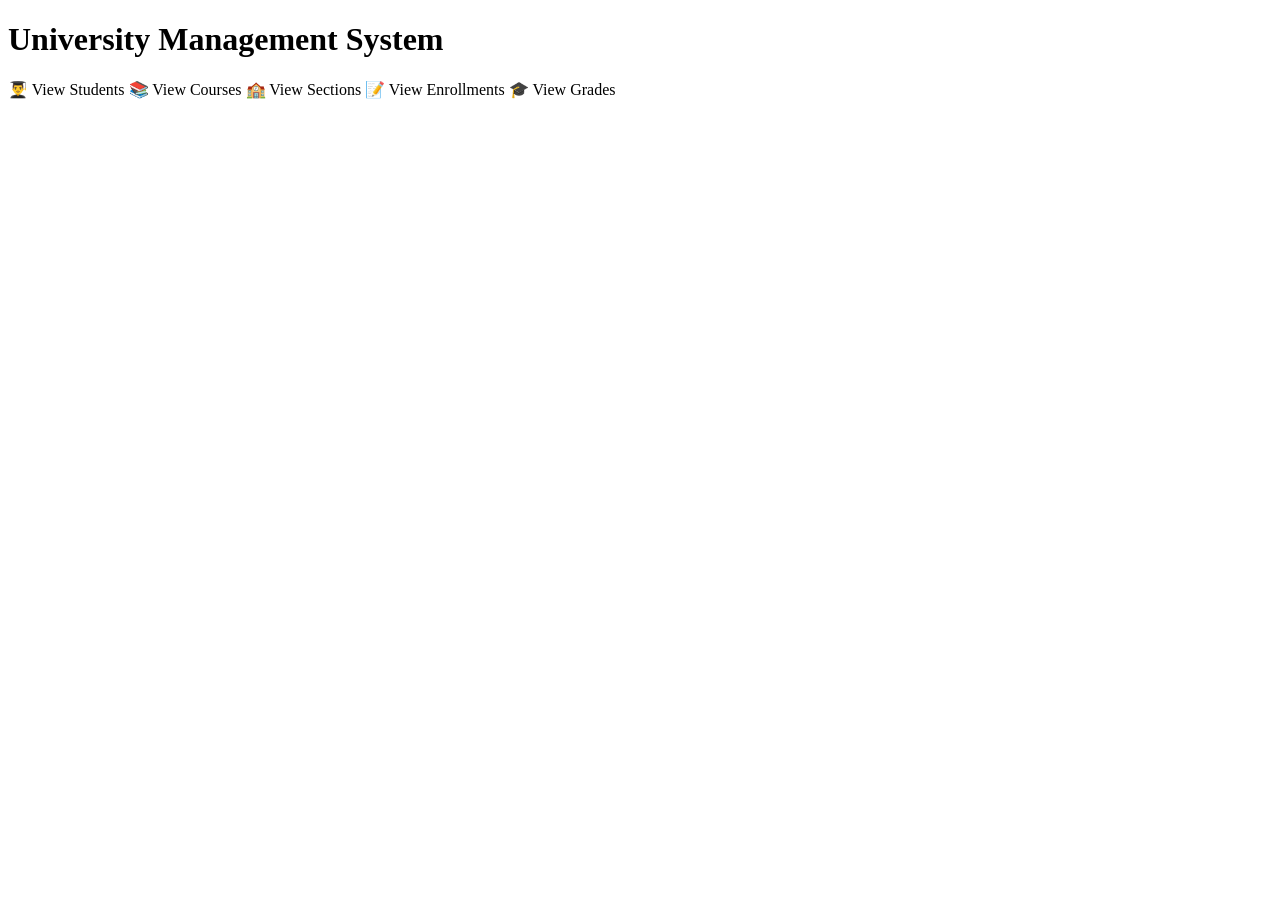
<file: backend/src/main/resources/templates/index.html>
<!DOCTYPE html>
<html xmlns:th="http://www.thymeleaf.org">
<head>
    <title>University Database - Home</title>
    <link rel="stylesheet" type="text/css" th:href="@{/style.css}">
</head>
<body>
    <div class="container">
        <h1>University Management System</h1>
        
        <div class="btn-container">
            <a th:href="@{/students}" class="btn">👨‍🎓 View Students</a>
            <a th:href="@{/courses}" class="btn">📚 View Courses</a>
            <a th:href="@{/sections}" class="btn">🏫 View Sections</a>
            <a th:href="@{/enrollments}" class="btn">📝 View Enrollments</a>
            <a th:href="@{/grades}" class="btn">🎓 View Grades</a>
        </div>
    </div>
</body>
</html>
</file>
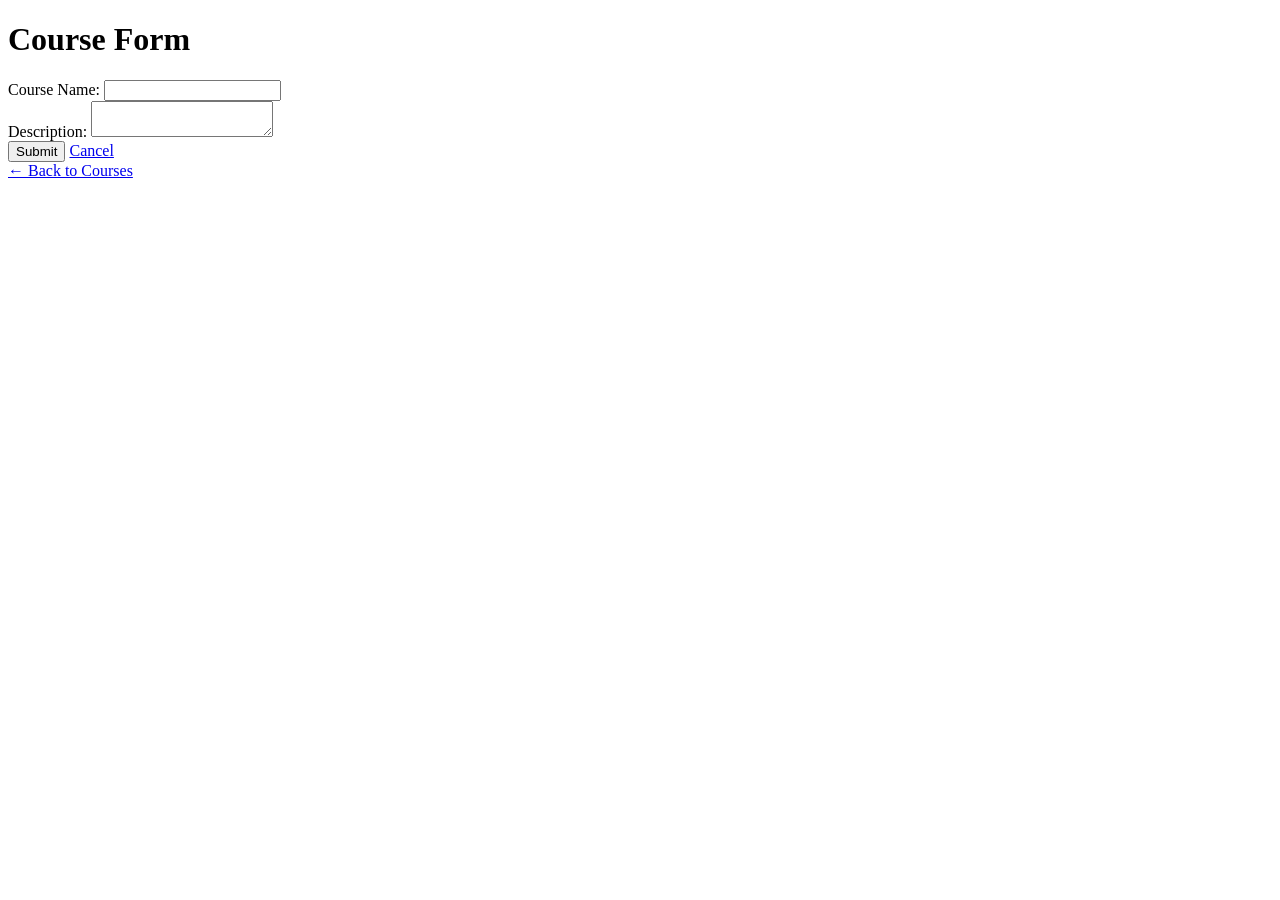
<file: backend/src/main/resources/templates/course-form.html>
<!DOCTYPE html>
<html xmlns:th="http://www.thymeleaf.org">
<head>
    <title th:text="${course.courseID == 0 ? 'Add Course' : 'Edit Course'}">Course Form</title>
    <link rel="stylesheet" type="text/css" th:href="@{/style.css}">
</head>
<body>
    <div class="container">
        <h1 th:text="${course.courseID == 0 ? '➕ Add New Course' : '✏️ Edit Course'}">Course Form</h1>
        
        <div th:if="${error}" class="alert alert-error" th:text="${error}"></div>
        
        <div class="form-container">
            <form th:action="@{${course.courseID == 0 ? '/courses/add' : '/courses/edit/' + course.courseID}}" 
                  method="post" th:object="${course}">
                
                <div class="form-group">
                    <label for="courseName">Course Name:</label>
                    <input type="text" id="courseName" name="courseName" th:value="*{courseName}" required>
                </div>
                
                <div class="form-group">
                    <label for="description">Description:</label>
                    <textarea id="description" name="description" th:text="*{description}" required></textarea>
                </div>
                
                <button type="submit" class="btn-submit" 
                        th:text="${course.courseID == 0 ? 'Add Course' : 'Update Course'}">Submit</button>
                <a href="/courses" class="btn-cancel">Cancel</a>
            </form>
        </div>
        
        <footer>
            <a href="/courses">← Back to Courses</a>
        </footer>
    </div>
</body>
</html>
</file>
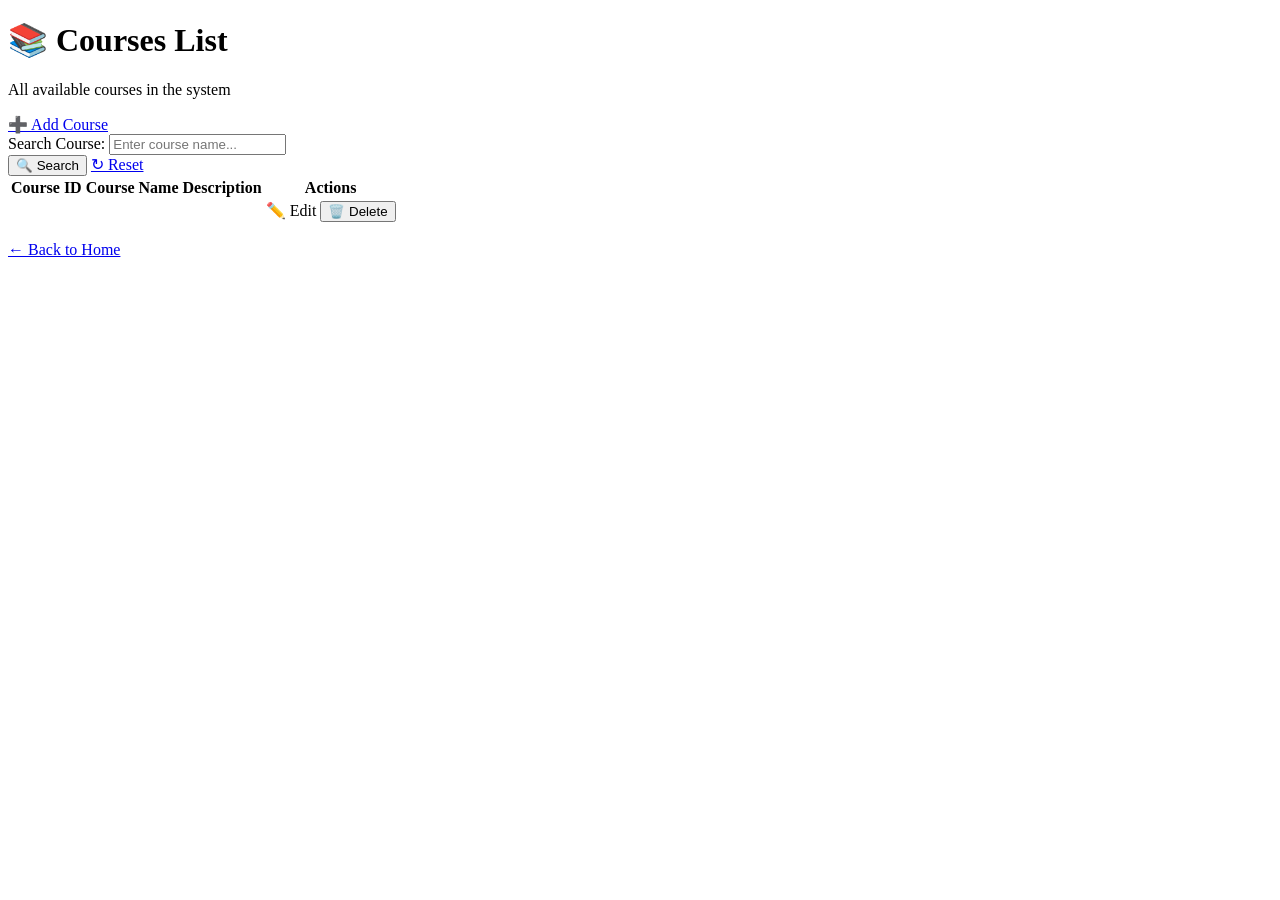
<file: backend/src/main/resources/templates/courses.html>
<!DOCTYPE html>

<html xmlns:th="http://www.thymeleaf.org">
<head>
    <title>Courses - University Database</title>
    <link rel="stylesheet" type="text/css" th:href="@{/style.css}">
</head>
<body>
    <div class="container">
        <h1>📚 Courses List</h1>
        <p>All available courses in the system</p>
        
        <div th:if="${message}" class="alert alert-success" th:text="${message}"></div>
        <div th:if="${error}" class="alert alert-error" th:text="${error}"></div>
        
        <div class="crud-controls">
            <a href="/courses/add" class="btn-add">➕ Add Course</a>
        </div>

        <div class="filter-section">
            <form class="filter-form" action="/courses" method="get">
                <div>
                    <label>Search Course:</label>
                    <input type="text" name="search" placeholder="Enter course name..." th:value="${param.search}">
                </div>
                <button type="submit" class="btn-filter">🔍 Search</button>
                <a href="/courses" class="btn-reset">↻ Reset</a>
            </form>
        </div>
        
        <table>
            <thead>
                <tr>
                    <th>Course ID</th>
                    <th>Course Name</th>
                    <th>Description</th>
                    <th>Actions</th>
                </tr>
            </thead>
            <tbody>
                <tr th:each="course : ${courses}">
                    <td th:text="${course.courseID}"></td>
                    <td th:text="${course.courseName}"></td>
                    <td th:text="${course.description}"></td>
                    <td>
                        <div class="action-buttons">
                            <a th:href="@{/courses/edit/{id}(id=${course.courseID})}" class="btn-edit">✏️ Edit</a>
                            <form th:action="@{/courses/delete/{id}(id=${course.courseID})}" method="post" style="display: inline;"
                                  onsubmit="return confirm('Are you sure you want to delete this course?');">
                                <button type="submit" class="btn-delete">🗑️ Delete</button>
                            </form>
                        </div>
                    </td>
                </tr>
            </tbody>
        </table>
        
        <p class="data-count" th:text="'Total Courses: ' + ${courses.size()}"></p>
        
        <footer>
            <a href="/">← Back to Home</a>
        </footer>
    </div>
</body>
</html>
</file>
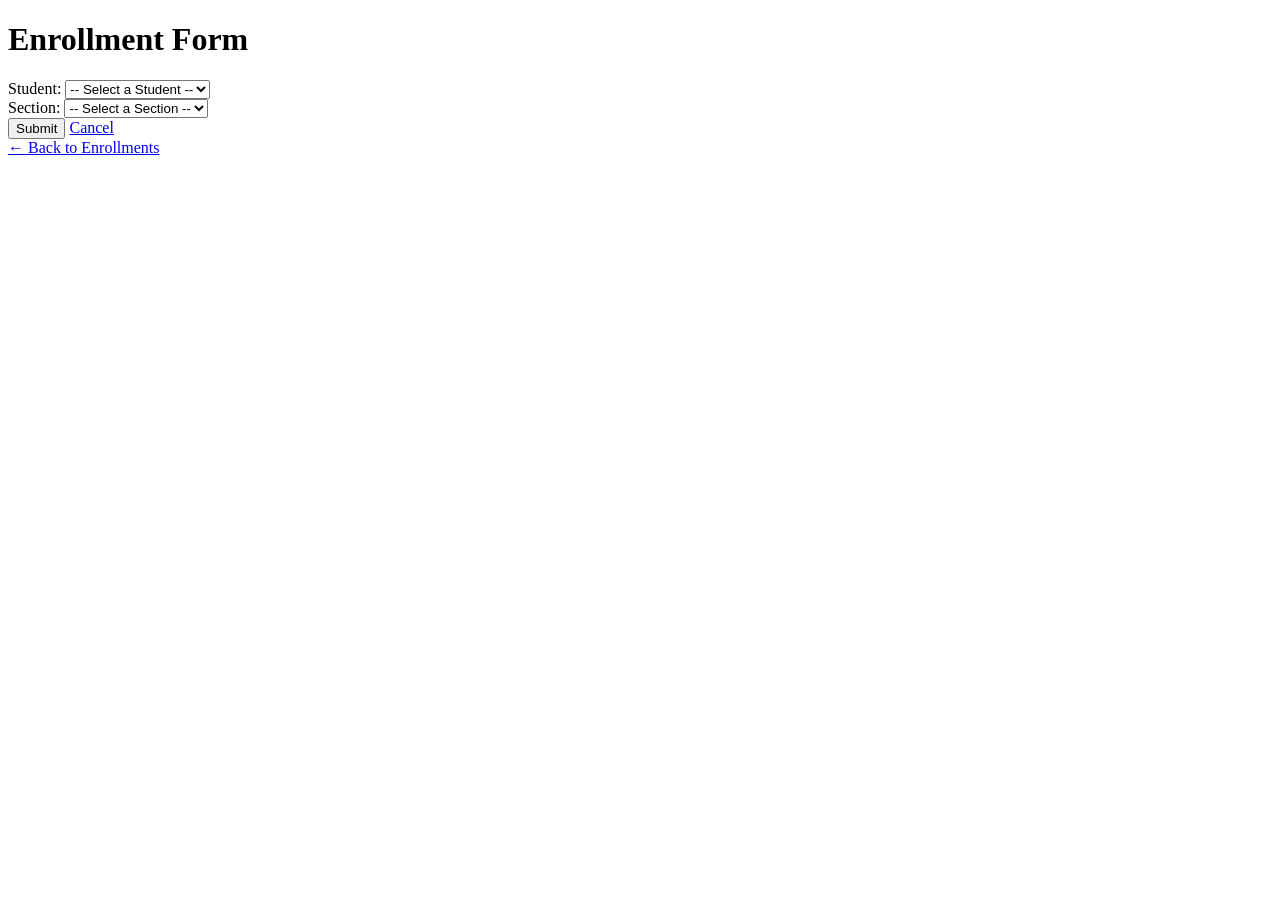
<file: backend/src/main/resources/templates/enrollment-form.html>
<!DOCTYPE html>
<html xmlns:th="http://www.thymeleaf.org">
<head>
    <title th:text="${enrollment.enrollmentID == 0 ? 'Add Enrollment' : 'Edit Enrollment'}">Enrollment Form</title>
    <link rel="stylesheet" type="text/css" th:href="@{/style.css}">
</head>
<body>
    <div class="container">
        <h1 th:text="${enrollment.enrollmentID == 0 ? '➕ Add New Enrollment' : '✏️ Edit Enrollment'}">Enrollment Form</h1>
        
        <div th:if="${error}" class="alert alert-error" th:text="${error}"></div>
        
        <div class="form-container">
            <form th:action="@{${enrollment.enrollmentID == 0 ? '/enrollments/add' : '/enrollments/edit/' + enrollment.enrollmentID}}" 
                  method="post">
                
                <div class="form-group">
                    <label for="studentID">Student:</label>
                    <select id="studentID" name="studentID" required>
                        <option value="">-- Select a Student --</option>
                        <option th:each="student : ${students}" 
                                th:value="${student.studentID}" 
                                th:text="${student.studentID + ' - ' + student.firstName + ' ' + student.lastName + ' (' + student.major + ')'}"
                                th:selected="${student.studentID == enrollment.studentID}">
                        </option>
                    </select>
                </div>
                
                <div class="form-group">
                    <label for="sectionID">Section:</label>
                    <select id="sectionID" name="sectionID" required>
                        <option value="">-- Select a Section --</option>
                        <option th:each="section : ${sections}" 
                                th:value="${section.sectionID}" 
                                th:selected="${section.sectionID == enrollment.sectionID}">
                            <span th:text="${'Section ' + section.sectionID + ' - Course ' + section.courseID + 
                                          ' (' + (section.courseName != null ? section.courseName : 'Unknown') + 
                                          ') - ' + section.dayTime + ' - ' + section.term}"></span>
                        </option>
                    </select>
                </div>
                
                <button type="submit" class="btn-submit" 
                        th:text="${enrollment.enrollmentID == 0 ? 'Add Enrollment' : 'Update Enrollment'}">Submit</button>
                <a href="/enrollments" class="btn-cancel">Cancel</a>
            </form>
        </div>
        
        <footer>
            <a href="/enrollments">← Back to Enrollments</a>
        </footer>
    </div>
</body>
</html>
</file>
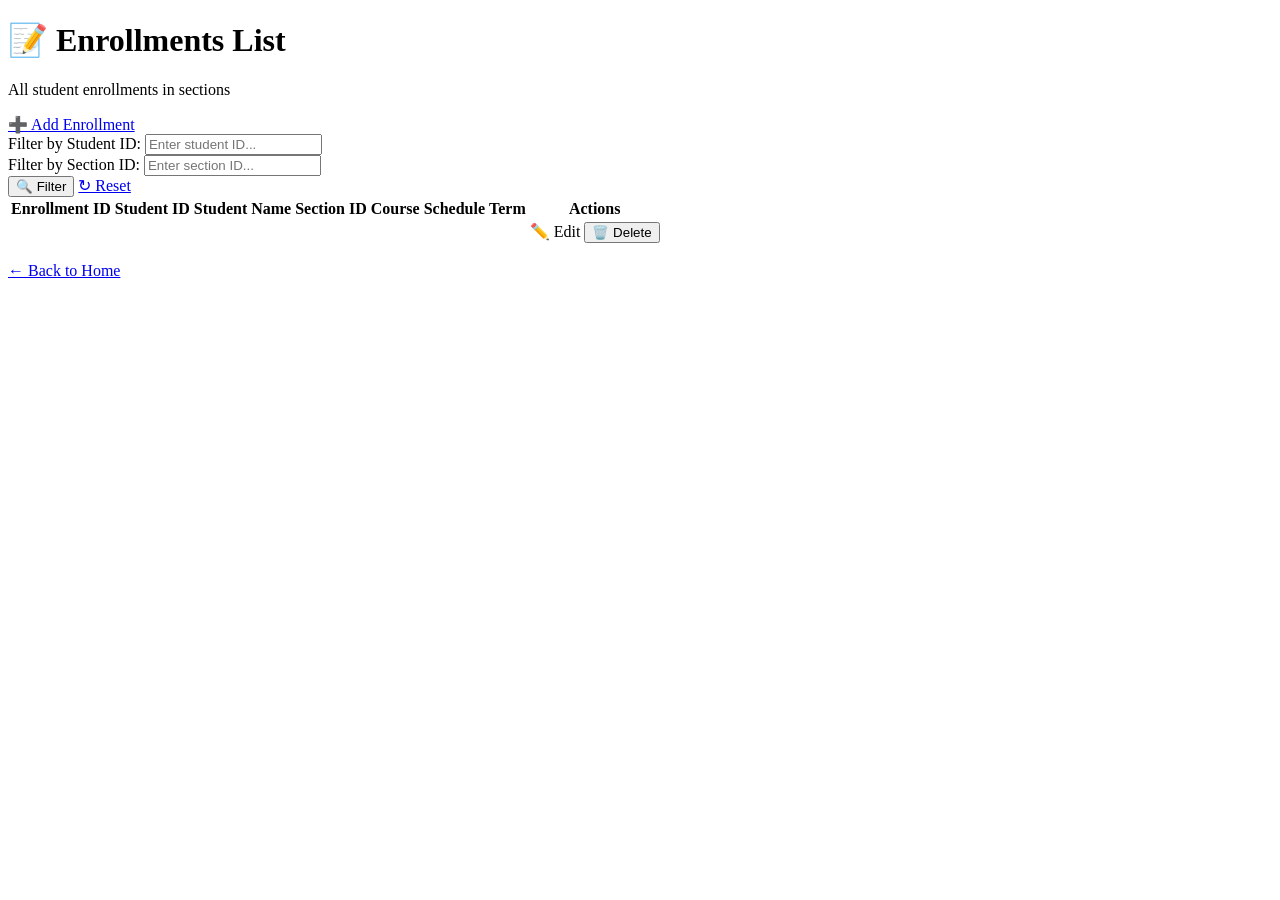
<file: backend/src/main/resources/templates/enrollments.html>
<!DOCTYPE html>

<html xmlns:th="http://www.thymeleaf.org">
<head>
    <title>Enrollments - University Database</title>
    <link rel="stylesheet" type="text/css" th:href="@{/style.css}">
</head>
<body>
    <div class="container">
        <h1>📝 Enrollments List</h1>
        <p>All student enrollments in sections</p>
        
        <div th:if="${message}" class="alert alert-success" th:text="${message}"></div>
        <div th:if="${error}" class="alert alert-error" th:text="${error}"></div>
        
        <div class="crud-controls">
            <a href="/enrollments/add" class="btn-add">➕ Add Enrollment</a>
        </div>

        <div class="filter-section">
            <form class="filter-form" action="/enrollments" method="get">
                <div>
                    <label>Filter by Student ID:</label>
                    <input type="number" name="studentId" placeholder="Enter student ID..." th:value="${param.studentId}">
                </div>
                <div>
                    <label>Filter by Section ID:</label>
                    <input type="number" name="sectionId" placeholder="Enter section ID..." th:value="${param.sectionId}">
                </div>
                <button type="submit" class="btn-filter">🔍 Filter</button>
                <a href="/enrollments" class="btn-reset">↻ Reset</a>
            </form>
        </div>
        
        <table>
            <thead>
                <tr>
                    <th>Enrollment ID</th>
                    <th>Student ID</th>
                    <th>Student Name</th>
                    <th>Section ID</th>
                    <th>Course</th>
                    <th>Schedule</th>
                    <th>Term</th>
                    <th>Actions</th>
                </tr>
            </thead>
            <tbody>
                <tr th:each="enrollment : ${enrollments}">
                    <td th:text="${enrollment.enrollmentID}"></td>
                    <td th:text="${enrollment.studentID}"></td>
                    <td th:text="${enrollment.studentName}"></td>
                    <td th:text="${enrollment.sectionID}"></td>
                    <td th:text="${enrollment.courseName}"></td>
                    <td th:text="${enrollment.dayTime}"></td>
                    <td th:text="${enrollment.term}"></td>
                    <td>
                        <div class="action-buttons">
                            <a th:href="@{/enrollments/edit/{id}(id=${enrollment.enrollmentID})}" class="btn-edit">✏️ Edit</a>
                            <form th:action="@{/enrollments/delete/{id}(id=${enrollment.enrollmentID})}" method="post" style="display: inline;"
                                  onsubmit="return confirm('Are you sure you want to delete this enrollment?');">
                                <button type="submit" class="btn-delete">🗑️ Delete</button>
                            </form>
                        </div>
                    </td>
                </tr>
            </tbody>
        </table>
        
        <p class="data-count" th:text="'Total Enrollments: ' + ${enrollments.size()}"></p>
        
        <footer>
            <a href="/">← Back to Home</a>
        </footer>
    </div>
</body>
</html>
</file>
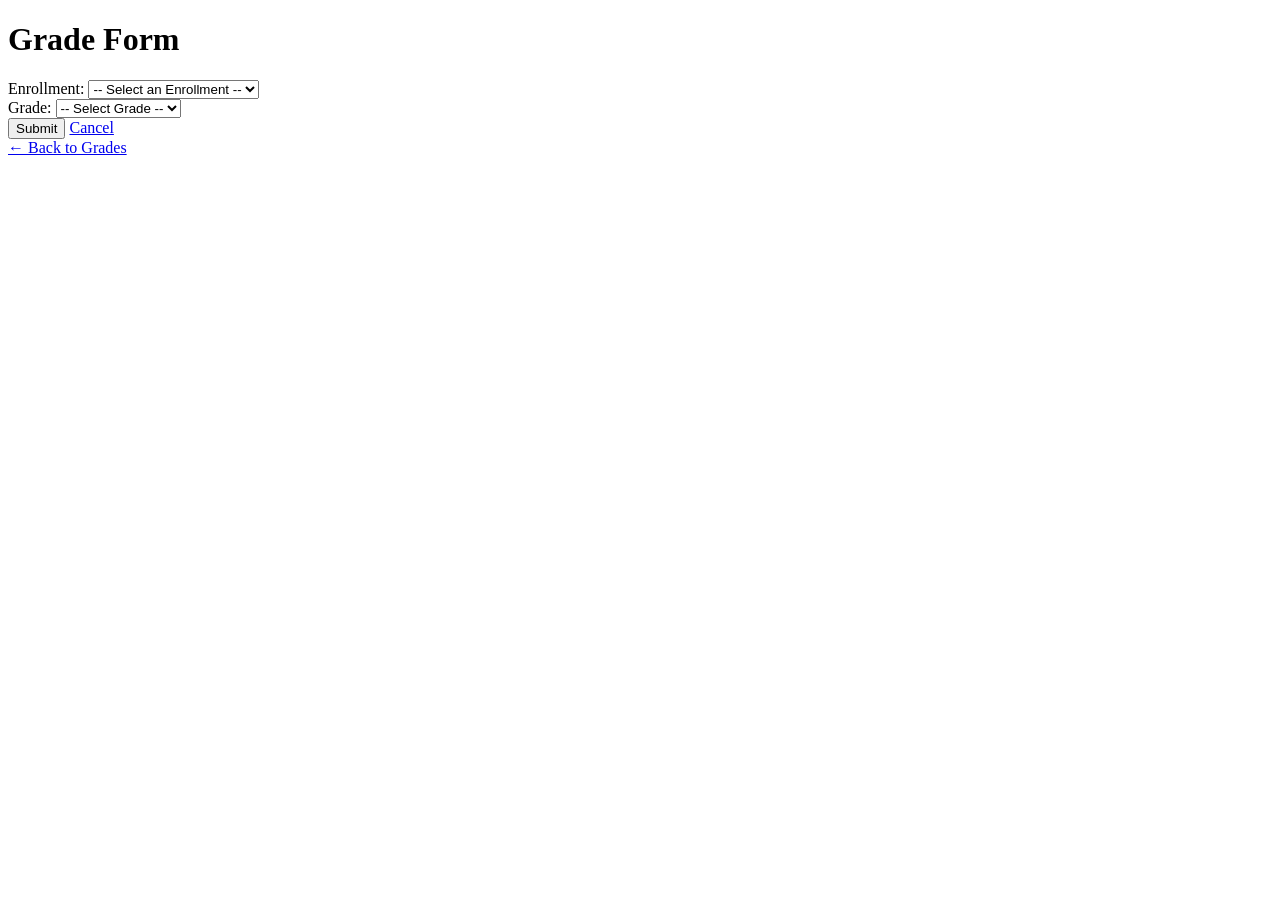
<file: backend/src/main/resources/templates/grade-form.html>
<!DOCTYPE html>
<html xmlns:th="http://www.thymeleaf.org">
<head>
    <title th:text="${grade.gradeID == 0 ? 'Add Grade' : 'Edit Grade'}">Grade Form</title>
    <link rel="stylesheet" type="text/css" th:href="@{/style.css}">
</head>
<body>
    <div class="container">
        <h1 th:text="${grade.gradeID == 0 ? '➕ Add New Grade' : '✏️ Edit Grade'}">Grade Form</h1>
        
        <div th:if="${error}" class="alert alert-error" th:text="${error}"></div>
        
        <div class="form-container">
            <form th:action="@{${grade.gradeID == 0 ? '/grades/add' : '/grades/edit/' + grade.gradeID}}" 
                  method="post">
                
                <div class="form-group">
                    <label for="enrollmentID">Enrollment:</label>
                    <select id="enrollmentID" name="enrollmentID" required>
                        <option value="">-- Select an Enrollment --</option>
                        <option th:each="enrollment : ${enrollments}" 
                                th:value="${enrollment.enrollmentID}" 
                                th:selected="${enrollment.enrollmentID == grade.enrollmentID}">
                            <span th:text="${'Enrollment ' + enrollment.enrollmentID + 
                                          ' - Student ID: ' + enrollment.studentID + 
                                          ' - Section ID: ' + enrollment.sectionID}"></span>
                        </option>
                    </select>
                </div>
                
                <div class="form-group">
                    <label for="grade">Grade:</label>
                    <select id="grade" name="grade" required>
                        <option value="">-- Select Grade --</option>
                        <optgroup label="A Range">
                            <option value="A+" th:selected="${grade.grade == 'A+'}">A+ (97-100)</option>
                            <option value="A" th:selected="${grade.grade == 'A'}">A (93-96)</option>
                            <option value="A-" th:selected="${grade.grade == 'A-'}">A- (90-92)</option>
                        </optgroup>
                        <optgroup label="B Range">
                            <option value="B+" th:selected="${grade.grade == 'B+'}">B+ (87-89)</option>
                            <option value="B" th:selected="${grade.grade == 'B'}">B (83-86)</option>
                            <option value="B-" th:selected="${grade.grade == 'B-'}">B- (80-82)</option>
                        </optgroup>
                        <optgroup label="C Range">
                            <option value="C+" th:selected="${grade.grade == 'C+'}">C+ (77-79)</option>
                            <option value="C" th:selected="${grade.grade == 'C'}">C (73-76)</option>
                            <option value="C-" th:selected="${grade.grade == 'C-'}">C- (70-72)</option>
                        </optgroup>
                        <optgroup label="D Range">
                            <option value="D+" th:selected="${grade.grade == 'D+'}">D+ (67-69)</option>
                            <option value="D" th:selected="${grade.grade == 'D'}">D (63-66)</option>
                            <option value="D-" th:selected="${grade.grade == 'D-'}">D- (60-62)</option>
                        </optgroup>
                        <optgroup label="Failing">
                            <option value="F" th:selected="${grade.grade == 'F'}">F (0-59)</option>
                        </optgroup>
                    </select>
                </div>
                
                <button type="submit" class="btn-submit" 
                        th:text="${grade.gradeID == 0 ? 'Add Grade' : 'Update Grade'}">Submit</button>
                <a href="/grades" class="btn-cancel">Cancel</a>
            </form>
        </div>
        
        <footer>
            <a href="/grades">← Back to Grades</a>
        </footer>
    </div>
</body>
</html>
</file>
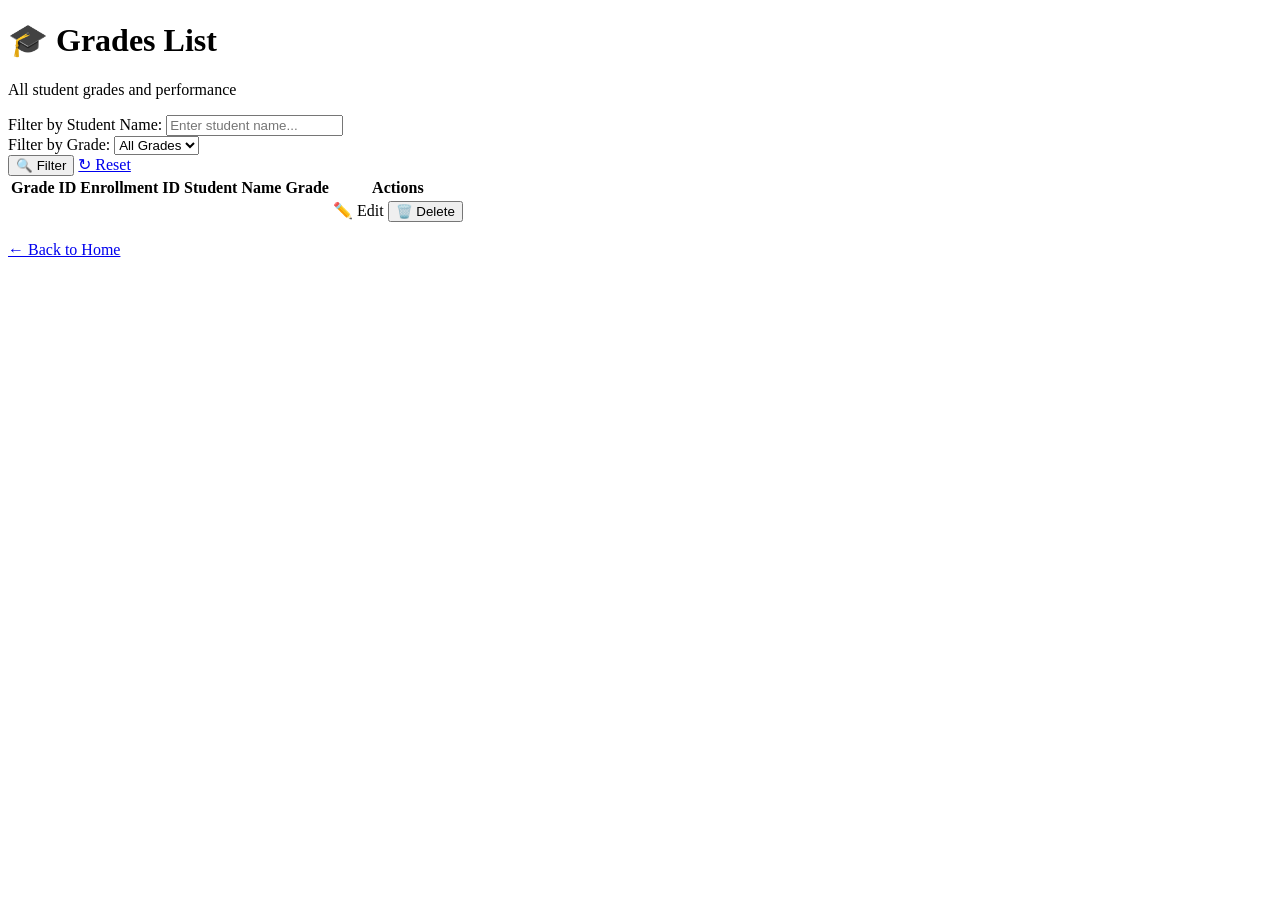
<file: backend/src/main/resources/templates/grades.html>
<!DOCTYPE html>

<html xmlns:th="http://www.thymeleaf.org">
<head>
    <title>Grades - University Database</title>
    <link rel="stylesheet" type="text/css" th:href="@{/style.css}">
</head>
<body>
    <div class="container">
        <h1>🎓 Grades List</h1>
        <p>All student grades and performance</p>
        
        <div th:if="${message}" class="alert alert-success" th:text="${message}"></div>
        <div th:if="${error}" class="alert alert-error" th:text="${error}"></div>
        
        <div class="filter-section">
            <form class="filter-form" action="/grades" method="get">
                <div>
                    <label>Filter by Student Name:</label>
                    <input type="text" name="studentName" placeholder="Enter student name..." th:value="${param.studentName}">
                </div>
                <div>
                    <label>Filter by Grade:</label>
                    <select name="grade">
                        <option value="">All Grades</option>
                        <option value="A" th:selected="${param.grade == 'A'}">A</option>
                        <option value="A-" th:selected="${param.grade == 'A-'}">A-</option>
                        <option value="B+" th:selected="${param.grade == 'B+'}">B+</option>
                        <option value="B" th:selected="${param.grade == 'B'}">B</option>
                        <option value="B-" th:selected="${param.grade == 'B-'}">B-</option>
                        <option value="C+" th:selected="${param.grade == 'C+'}">C+</option>
                        <option value="C" th:selected="${param.grade == 'C'}">C</option>
                    </select>
                </div>
                <button type="submit" class="btn-filter">🔍 Filter</button>
                <a href="/grades" class="btn-reset">↻ Reset</a>
            </form>
        </div>
        
        <table>
            <thead>
                <tr>
                    <th>Grade ID</th>
                    <th>Enrollment ID</th>
                    <th>Student Name</th>
                    <th>Grade</th>
                    <th>Actions</th>
                </tr>
            </thead>
            <tbody>
                <tr th:each="gradeEntry : ${grades}">
                    <td th:text="${gradeEntry.gradeID}"></td>
                    <td th:text="${gradeEntry.enrollmentID}"></td>
                    <td th:text="${gradeEntry.studentName}"></td>
                    <td th:text="${gradeEntry.grade}"></td>
                    <td>
                        <div class="action-buttons">
                            <a th:href="@{/grades/edit/{id}(id=${gradeEntry.gradeID})}" class="btn-edit">✏️ Edit</a>
                            <form th:action="@{/grades/delete/{id}(id=${gradeEntry.gradeID})}" method="post" style="display: inline;"
                                  onsubmit="return confirm('Are you sure you want to delete this grade?');">
                                <button type="submit" class="btn-delete">🗑️ Delete</button>
                            </form>
                        </div>
                    </td>
                </tr>
            </tbody>
        </table>
        
        <p class="data-count" th:text="'Total Grades: ' + ${grades.size()}"></p>
        
        <footer>
            <a href="/">← Back to Home</a>
        </footer>
    </div>
</body>
</html>
</file>
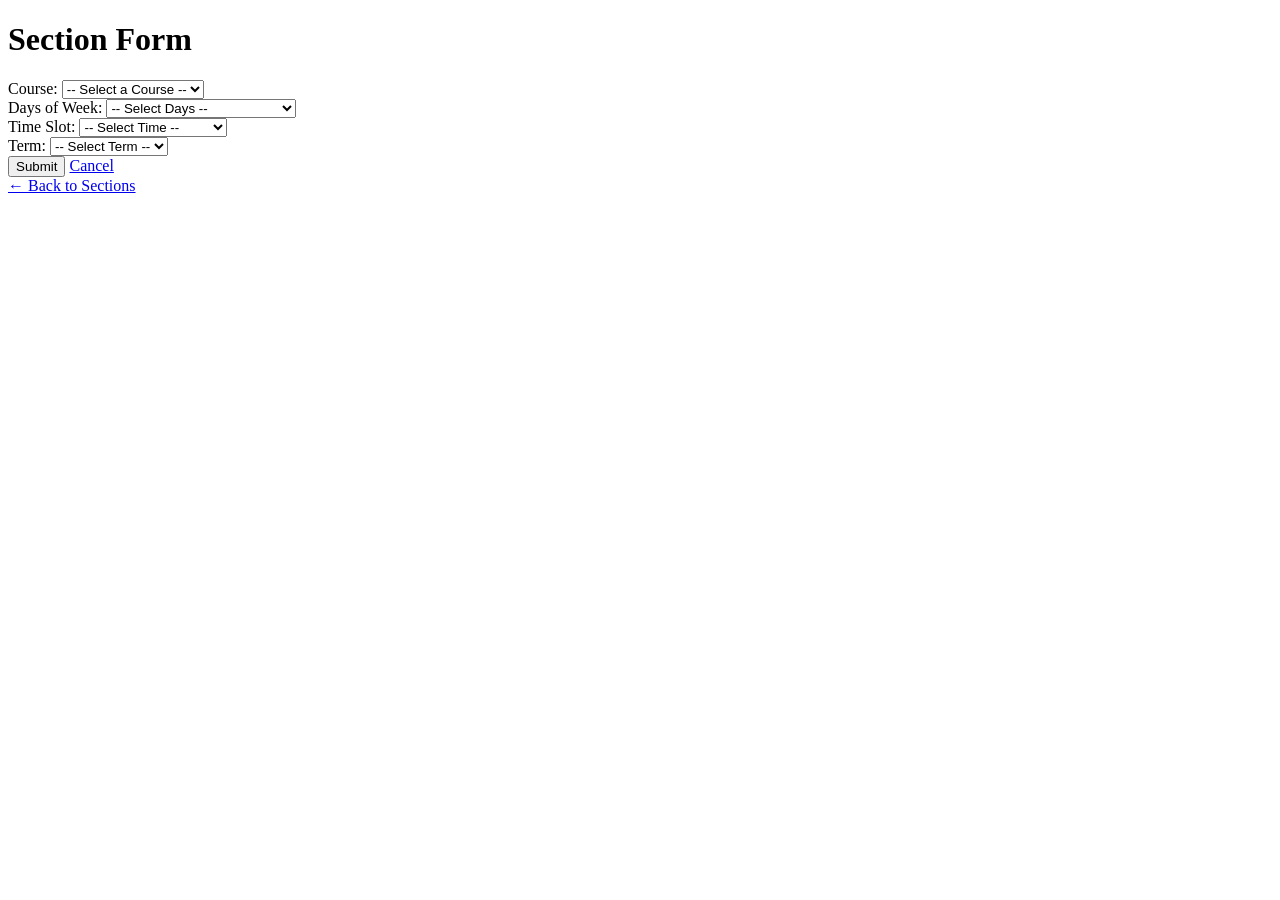
<file: backend/src/main/resources/templates/section-form.html>
<!DOCTYPE html>
<html xmlns:th="http://www.thymeleaf.org">
<head>
    <title th:text="${section.sectionID == 0 ? 'Add Section' : 'Edit Section'}">Section Form</title>
    <link rel="stylesheet" type="text/css" th:href="@{/style.css}">
</head>
<body>
    <div class="container">
        <h1 th:text="${section.sectionID == 0 ? '➕ Add New Section' : '✏️ Edit Section'}">Section Form</h1>
        
        <div th:if="${error}" class="alert alert-error" th:text="${error}"></div>
        
        <div class="form-container">
            <form th:action="@{${section.sectionID == 0 ? '/sections/add' : '/sections/edit/' + section.sectionID}}" 
                  method="post" onsubmit="return combineDayTime()">
                
                <div class="form-group">
                    <label for="courseID">Course:</label>
                    <select id="courseID" name="courseID" required>
                        <option value="">-- Select a Course --</option>
                        <option th:each="course : ${courses}" 
                                th:value="${course.courseID}" 
                                th:text="${course.courseID + ' - ' + course.courseName}"
                                th:selected="${course.courseID == section.courseID}">
                        </option>
                    </select>
                </div>
                
                <div class="form-group">
                    <label for="dayPattern">Days of Week:</label>
                    <select id="dayPattern" required>
                        <option value="">-- Select Days --</option>
                        <option value="Mon-Wed-Fri">Monday, Wednesday, Friday</option>
                        <option value="Tue-Thu">Tuesday, Thursday</option>
                        <option value="Mon-Wed">Monday, Wednesday</option>
                        <option value="Monday">Monday Only</option>
                        <option value="Tuesday">Tuesday Only</option>
                        <option value="Wednesday">Wednesday Only</option>
                        <option value="Thursday">Thursday Only</option>
                        <option value="Friday">Friday Only</option>
                    </select>
                </div>
                
                <div class="form-group">
                    <label for="timeSlot">Time Slot:</label>
                    <select id="timeSlot" required>
                        <option value="">-- Select Time --</option>
                        <option value="08:00-09:30">8:00 AM - 9:30 AM</option>
                        <option value="09:00-10:30">9:00 AM - 10:30 AM</option>
                        <option value="10:00-11:30">10:00 AM - 11:30 AM</option>
                        <option value="11:00-12:30">11:00 AM - 12:30 PM</option>
                        <option value="12:00-13:30">12:00 PM - 1:30 PM</option>
                        <option value="13:00-14:30">1:00 PM - 2:30 PM</option>
                        <option value="14:00-15:30">2:00 PM - 3:30 PM</option>
                        <option value="15:00-16:30">3:00 PM - 4:30 PM</option>
                        <option value="16:00-17:30">4:00 PM - 5:30 PM</option>
                        <option value="17:00-18:30">5:00 PM - 6:30 PM</option>
                        <option value="18:00-19:30">6:00 PM - 7:30 PM</option>
                    </select>
                </div>
                
                <div class="form-group">
                    <label for="term">Term:</label>
                    <select id="term" name="term" required>
                        <option value="">-- Select Term --</option>
                        <option value="Fall 2024" th:selected="${section.term == 'Fall 2024'}">Fall 2024</option>
                        <option value="Spring 2025" th:selected="${section.term == 'Spring 2025'}">Spring 2025</option>
                        <option value="Summer 2025" th:selected="${section.term == 'Summer 2025'}">Summer 2025</option>
                        <option value="Fall 2025" th:selected="${section.term == 'Fall 2025'}">Fall 2025</option>
                        <option value="Spring 2026" th:selected="${section.term == 'Spring 2026'}">Spring 2026</option>
                        <option value="Summer 2026" th:selected="${section.term == 'Summer 2026'}">Summer 2026</option>
                    </select>
                </div>
                
                <!-- Hidden field that will be submitted -->
                <input type="hidden" id="dayTime" name="dayTime" value="">
                
                <button type="submit" class="btn-submit" 
                        th:text="${section.sectionID == 0 ? 'Add Section' : 'Update Section'}">Submit</button>
                <a href="/sections" class="btn-cancel">Cancel</a>
            </form>
        </div>
        
        <footer>
            <a href="/sections">← Back to Sections</a>
        </footer>
    </div>
    
    <script>
        // Pre-populate dropdowns if editing
        window.addEventListener('DOMContentLoaded', function() {
            const existingDayTime = /*[[${section.dayTime}]]*/ '';
            if (existingDayTime) {
                // Try to parse existing dayTime
                const parts = existingDayTime.split(' ');
                if (parts.length >= 2) {
                    const days = parts[0];
                    const time = parts[1];
                    
                    // Set day pattern
                    const daySelect = document.getElementById('dayPattern');
                    for (let option of daySelect.options) {
                        if (option.value === days) {
                            option.selected = true;
                            break;
                        }
                    }
                    
                    // Set time slot
                    const timeSelect = document.getElementById('timeSlot');
                    for (let option of timeSelect.options) {
                        if (option.value === time) {
                            option.selected = true;
                            break;
                        }
                    }
                }
            }
        });
        
        // Combine day pattern and time slot before submitting
        function combineDayTime() {
            const dayPattern = document.getElementById('dayPattern').value;
            const timeSlot = document.getElementById('timeSlot').value;
            
            if (!dayPattern || !timeSlot) {
                alert('Please select both days and time slot');
                return false;
            }
            
            document.getElementById('dayTime').value = dayPattern + ' ' + timeSlot;
            return true;
        }
    </script>
</body>
</html>
</file>
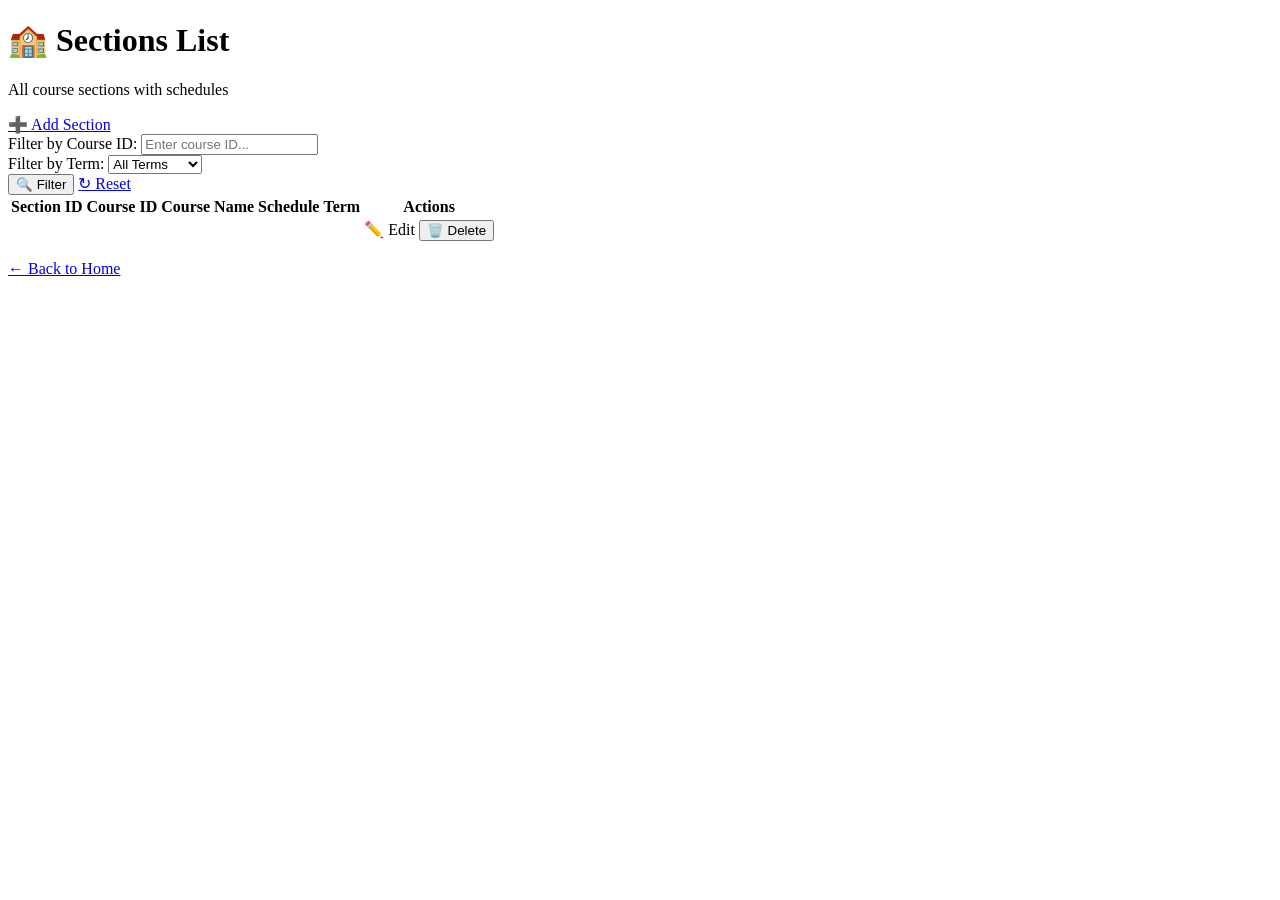
<file: backend/src/main/resources/templates/sections.html>
<!DOCTYPE html>

<html xmlns:th="http://www.thymeleaf.org">
<head>
    <title>Sections - University Database</title>
    <link rel="stylesheet" type="text/css" th:href="@{/style.css}">
</head>
<body>
    <div class="container">
        <h1>🏫 Sections List</h1>
        <p>All course sections with schedules</p>
        
        <div th:if="${message}" class="alert alert-success" th:text="${message}"></div>
        <div th:if="${error}" class="alert alert-error" th:text="${error}"></div>
        
        <div class="crud-controls">
            <a href="/sections/add" class="btn-add">➕ Add Section</a>
        </div>

        <div class="filter-section">
            <form class="filter-form" action="/sections" method="get">
                <div>
                    <label>Filter by Course ID:</label>
                    <input type="number" name="courseId" placeholder="Enter course ID..." th:value="${param.courseId}">
                </div>
                <div>
                    <label>Filter by Term:</label>
                    <select name="term">
                        <option value="">All Terms</option>
                        <option value="Fall 2024" th:selected="${param.term == 'Fall 2024'}">Fall 2024</option>
                        <option value="Spring 2025" th:selected="${param.term == 'Spring 2025'}">Spring 2025</option>
                        <option value="Spring 2026" th:selected="${param.term == 'Spring 2026'}">Spring 2026</option>
                    </select>
                </div>
                <button type="submit" class="btn-filter">🔍 Filter</button>
                <a href="/sections" class="btn-reset">↻ Reset</a>
            </form>
        </div>
        
        <table>
            <thead>
                <tr>
                    <th>Section ID</th>
                    <th>Course ID</th>
                    <th>Course Name</th>
                    <th>Schedule</th>
                    <th>Term</th>
                    <th>Actions</th>
                </tr>
            </thead>
            <tbody>
                <tr th:each="section : ${sections}">
                    <td th:text="${section.sectionID}"></td>
                    <td th:text="${section.courseID}"></td>
                    <td th:text="${section.courseName}"></td>
                    <td th:text="${section.dayTime}"></td>
                    <td th:text="${section.term}"></td>
                    <td>
                        <div class="action-buttons">
                            <a th:href="@{/sections/edit/{id}(id=${section.sectionID})}" class="btn-edit">✏️ Edit</a>
                            <form th:action="@{/sections/delete/{id}(id=${section.sectionID})}" method="post" style="display: inline;"
                                  onsubmit="return confirm('Are you sure you want to delete this section?');">
                                <button type="submit" class="btn-delete">🗑️ Delete</button>
                            </form>
                        </div>
                    </td>
                </tr>
            </tbody>
        </table>
        
        <p class="data-count" th:text="'Total Sections: ' + ${sections.size()}"></p>
        
        <footer>
            <a href="/">← Back to Home</a>
        </footer>
    </div>
</body>
</html>
</file>
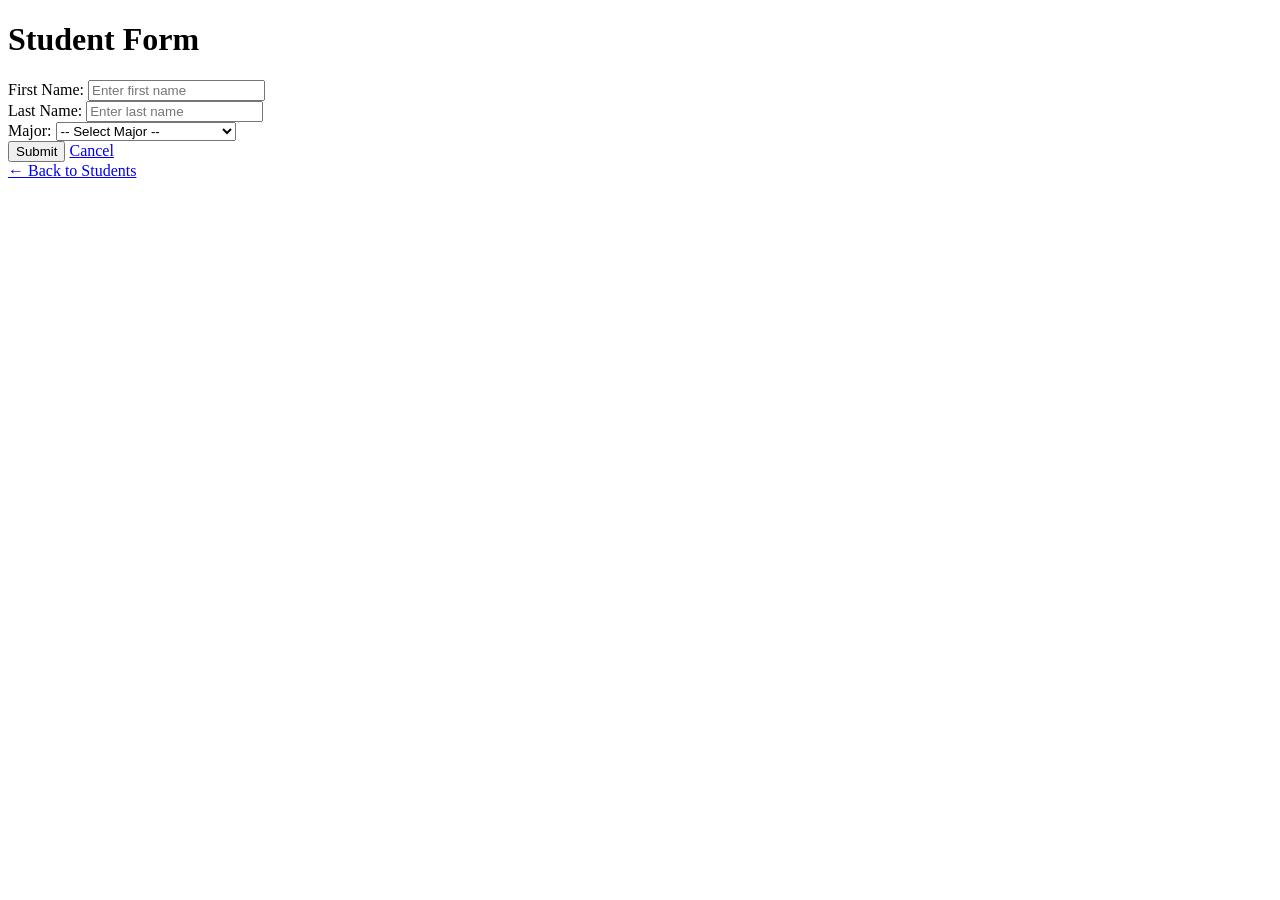
<file: backend/src/main/resources/templates/student-form.html>
<!DOCTYPE html>
<html xmlns:th="http://www.thymeleaf.org">
<head>
    <title th:text="${student.studentID == 0 ? 'Add Student' : 'Edit Student'}">Student Form</title>
    <link rel="stylesheet" type="text/css" th:href="@{/style.css}">
</head>
<body>
    <div class="container">
        <h1 th:text="${student.studentID == 0 ? '➕ Add New Student' : '✏️ Edit Student'}">Student Form</h1>
        
        <div th:if="${error}" class="alert alert-error" th:text="${error}"></div>
        
        <div class="form-container">
            <form th:action="@{${student.studentID == 0 ? '/students/add' : '/students/edit/' + student.studentID}}" 
                  method="post" th:object="${student}">
                
                <div class="form-group">
                    <label for="firstName">First Name:</label>
                    <input type="text" id="firstName" name="firstName" th:value="*{firstName}" 
                           placeholder="Enter first name" required>
                </div>
                
                <div class="form-group">
                    <label for="lastName">Last Name:</label>
                    <input type="text" id="lastName" name="lastName" th:value="*{lastName}" 
                           placeholder="Enter last name" required>
                </div>
                
                <div class="form-group">
                    <label for="major">Major:</label>
                    <select id="major" name="major" required>
                        <option value="">-- Select Major --</option>
                        <optgroup label="Computer & Data Sciences">
                            <option value="Computer Science" th:selected="${student.major == 'Computer Science'}">Computer Science</option>
                            <option value="Data Science" th:selected="${student.major == 'Data Science'}">Data Science</option>
                            <option value="Information Systems" th:selected="${student.major == 'Information Systems'}">Information Systems</option>
                            <option value="Software Engineering" th:selected="${student.major == 'Software Engineering'}">Software Engineering</option>
                        </optgroup>
                        <optgroup label="Engineering">
                            <option value="Engineering" th:selected="${student.major == 'Engineering'}">Engineering (General)</option>
                            <option value="Electrical Engineering" th:selected="${student.major == 'Electrical Engineering'}">Electrical Engineering</option>
                            <option value="Mechanical Engineering" th:selected="${student.major == 'Mechanical Engineering'}">Mechanical Engineering</option>
                            <option value="Civil Engineering" th:selected="${student.major == 'Civil Engineering'}">Civil Engineering</option>
                            <option value="Computer Engineering" th:selected="${student.major == 'Computer Engineering'}">Computer Engineering</option>
                        </optgroup>
                        <optgroup label="Natural Sciences">
                            <option value="Mathematics" th:selected="${student.major == 'Mathematics'}">Mathematics</option>
                            <option value="Physics" th:selected="${student.major == 'Physics'}">Physics</option>
                            <option value="Chemistry" th:selected="${student.major == 'Chemistry'}">Chemistry</option>
                            <option value="Biology" th:selected="${student.major == 'Biology'}">Biology</option>
                        </optgroup>
                        <optgroup label="Social Sciences">
                            <option value="Psychology" th:selected="${student.major == 'Psychology'}">Psychology</option>
                            <option value="Sociology" th:selected="${student.major == 'Sociology'}">Sociology</option>
                            <option value="Political Science" th:selected="${student.major == 'Political Science'}">Political Science</option>
                            <option value="Economics" th:selected="${student.major == 'Economics'}">Economics</option>
                        </optgroup>
                        <optgroup label="Humanities">
                            <option value="History" th:selected="${student.major == 'History'}">History</option>
                            <option value="Philosophy" th:selected="${student.major == 'Philosophy'}">Philosophy</option>
                            <option value="Art History" th:selected="${student.major == 'Art History'}">Art History</option>
                            <option value="English Literature" th:selected="${student.major == 'English Literature'}">English Literature</option>
                        </optgroup>
                    </select>
                </div>
                
                <button type="submit" class="btn-submit" 
                        th:text="${student.studentID == 0 ? 'Add Student' : 'Update Student'}">Submit</button>
                <a href="/students" class="btn-cancel">Cancel</a>
            </form>
        </div>
        
        <footer>
            <a href="/students">← Back to Students</a>
        </footer>
    </div>
</body>
</html>
</file>
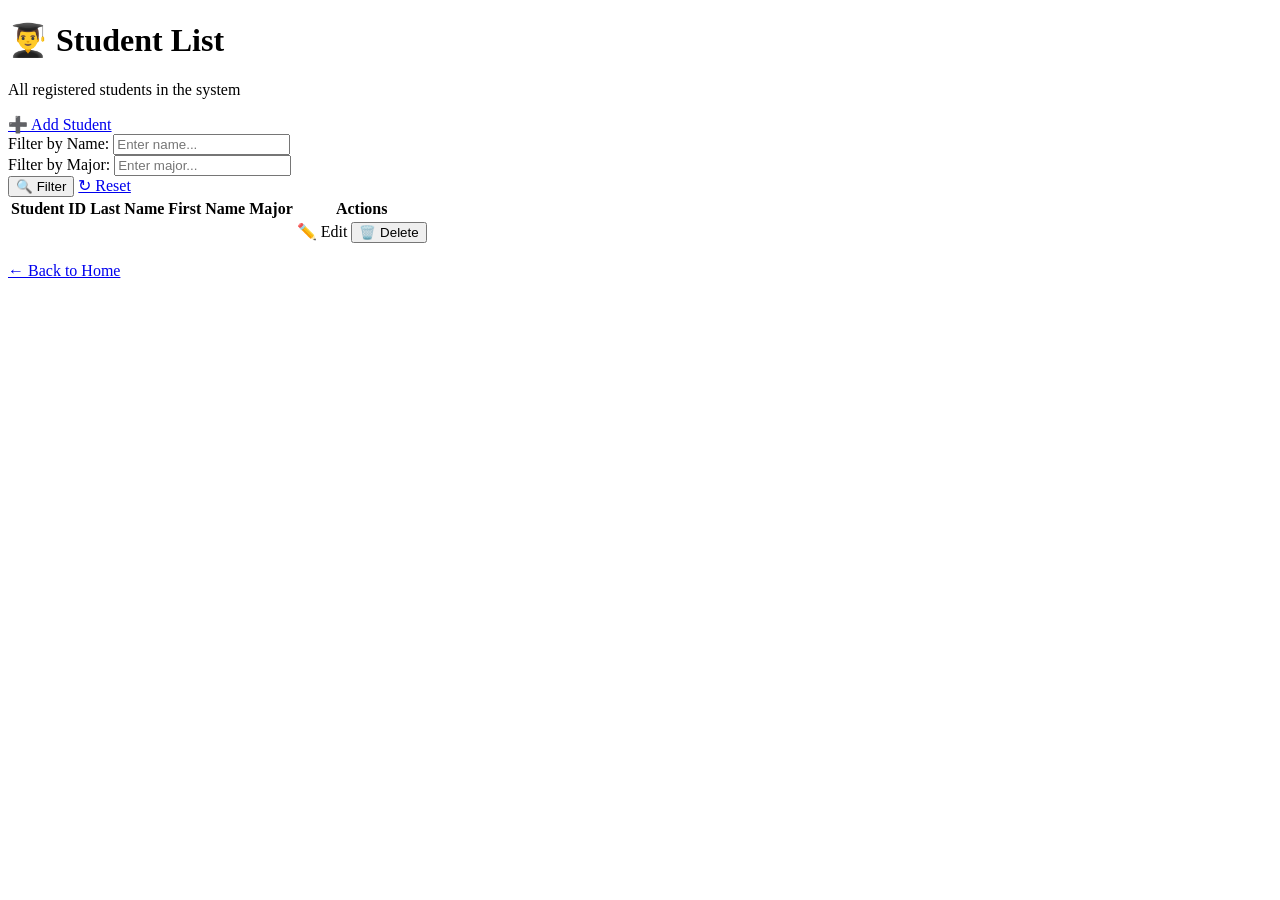
<file: backend/src/main/resources/templates/students.html>
<!DOCTYPE html>

<html xmlns:th="http://www.thymeleaf.org">
<head>
    <title>Students - University Database</title>
    <link rel="stylesheet" type="text/css" th:href="@{/style.css}">
</head>
<body>
    <div class="container">
        <h1>👨‍🎓 Student List</h1>
        <p>All registered students in the system</p>
        
        <div th:if="${message}" class="alert alert-success" th:text="${message}"></div>
        <div th:if="${error}" class="alert alert-error" th:text="${error}"></div>
        
        <div class="crud-controls">
            <a href="/students/add" class="btn-add">➕ Add Student</a>
        </div>

        <div class="filter-section">
            <form class="filter-form" action="/students" method="get">
                <div>
                    <label>Filter by Name:</label>
                    <input type="text" name="search" placeholder="Enter name..." th:value="${param.search}">
                </div>
                <div>
                    <label>Filter by Major:</label>
                    <input type="text" name="major" placeholder="Enter major..." th:value="${param.major}">
                </div>
                <button type="submit" class="btn-filter">🔍 Filter</button>
                <a href="/students" class="btn-reset">↻ Reset</a>
            </form>
        </div>
        
        <table>
            <thead>
                <tr>
                    <th>Student ID</th>
                    <th>Last Name</th>
                    <th>First Name</th>
                    <th>Major</th>
                    <th>Actions</th>
                </tr>
            </thead>
            <tbody>
                <tr th:each="student : ${students}">
                    <td th:text="${student.studentID}"></td>
                    <td th:text="${student.lastName}"></td>
                    <td th:text="${student.firstName}"></td>
                    <td th:text="${student.major}"></td>
                    <td>
                        <div class="action-buttons">
                            <a th:href="@{/students/edit/{id}(id=${student.studentID})}" class="btn-edit">✏️ Edit</a>
                            <form th:action="@{/students/delete/{id}(id=${student.studentID})}" method="post" style="display: inline;" 
                                  onsubmit="return confirm('Are you sure you want to delete this student?');">
                                <button type="submit" class="btn-delete">🗑️ Delete</button>
                            </form>
                        </div>
                    </td>
                </tr>
            </tbody>
        </table>
        
        <p class="data-count" th:text="'Total Students: ' + ${students.size()}"></p>
        
        <footer>
            <a href="/">← Back to Home</a>
        </footer>
    </div>
</body>
</html>
</file>
